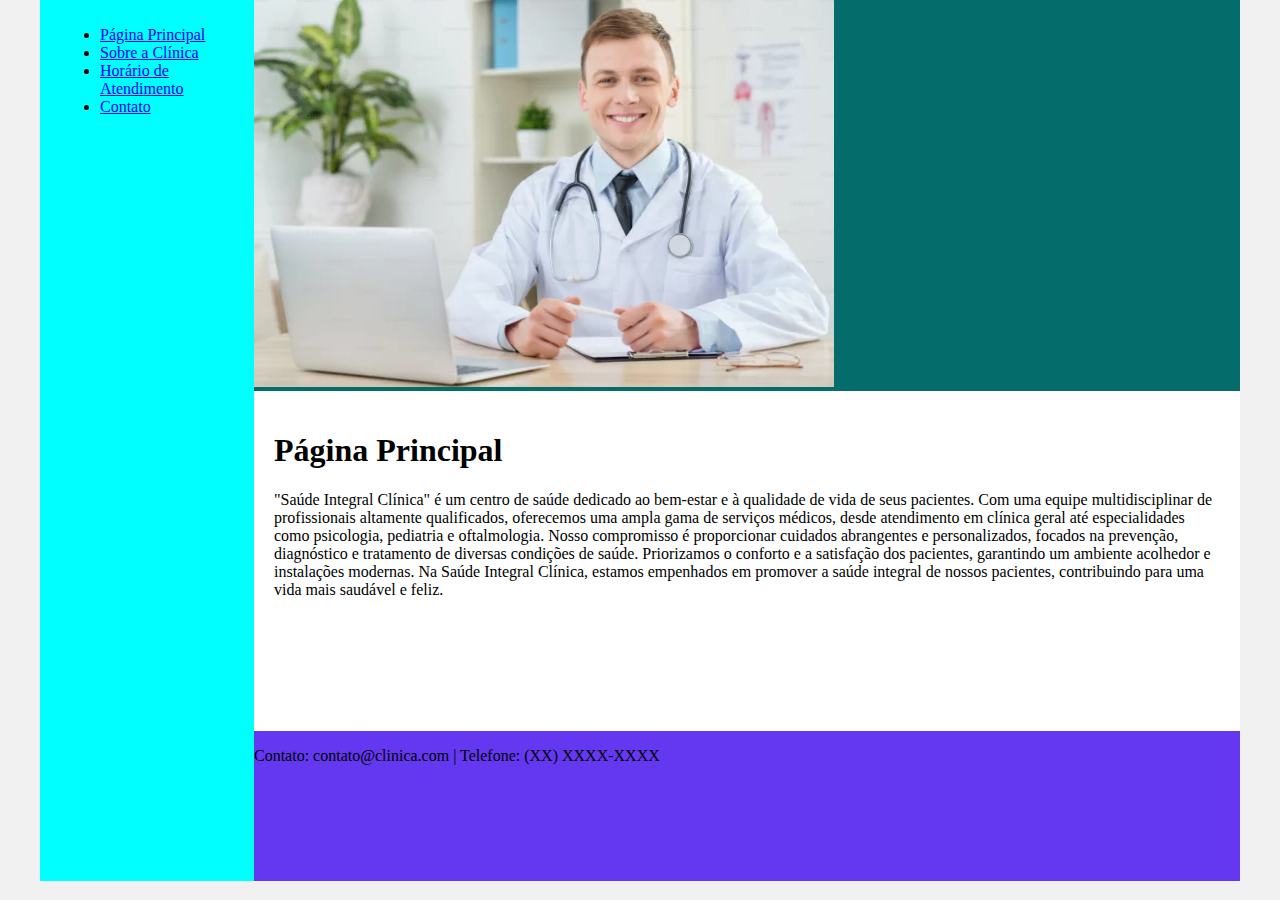
<file: Projeto-Final-Html/index.html>
<!DOCTYPE html>
<html lang="pt-br">
<head>
    <meta charset="UTF-8">
    <meta http-equiv="X-UA-Compatible" content="IE=edge">
    <meta name="viewport" content="width=device-width, initial-scale=1.0">
    <title>Página Principal</title>
    <link rel="stylesheet" href="base.css">
</head>
<body>
    <div class="wrapper">
        <div class="menu">
            <!-- Aqui vai o seu menu -->
            <ul>
                <li><a href="#">Página Principal</a></li>
                <li><a href="sobre.html">Sobre a Clínica</a></li>
                <li><a href="horario.html">Horário de Atendimento</a></li>
                <li><a href="contato.html">Contato</a></li>
            </ul>
        </div>

        <div class="main">
            <div class="header">
                <!-- Aqui vai a imagem do header -->
                <img src="imagem1.jpg" alt="Header">
            </div>
    
            <div class="content">
                <!-- Conteúdo da página -->
                <h1>Página Principal</h1>
                <p>"Saúde Integral Clínica" é um centro de saúde dedicado ao bem-estar e à qualidade de vida de seus pacientes. Com uma equipe multidisciplinar de profissionais altamente qualificados, oferecemos uma ampla gama de serviços médicos, desde atendimento em clínica geral até especialidades como psicologia, pediatria e oftalmologia. Nosso compromisso é proporcionar cuidados abrangentes e personalizados, focados na prevenção, diagnóstico e tratamento de diversas condições de saúde. Priorizamos o conforto e a satisfação dos pacientes, garantindo um ambiente acolhedor e instalações modernas. Na Saúde Integral Clínica, estamos empenhados em promover a saúde integral de nossos pacientes, contribuindo para uma vida mais saudável e feliz.</p>
            </div>
    
            <div class="footer">
                <!-- Informações de contato -->
                <p>Contato: contato@clinica.com | Telefone: (XX) XXXX-XXXX</p>
            </div>
        </div>
    </div>
</body>
</html>
</file>
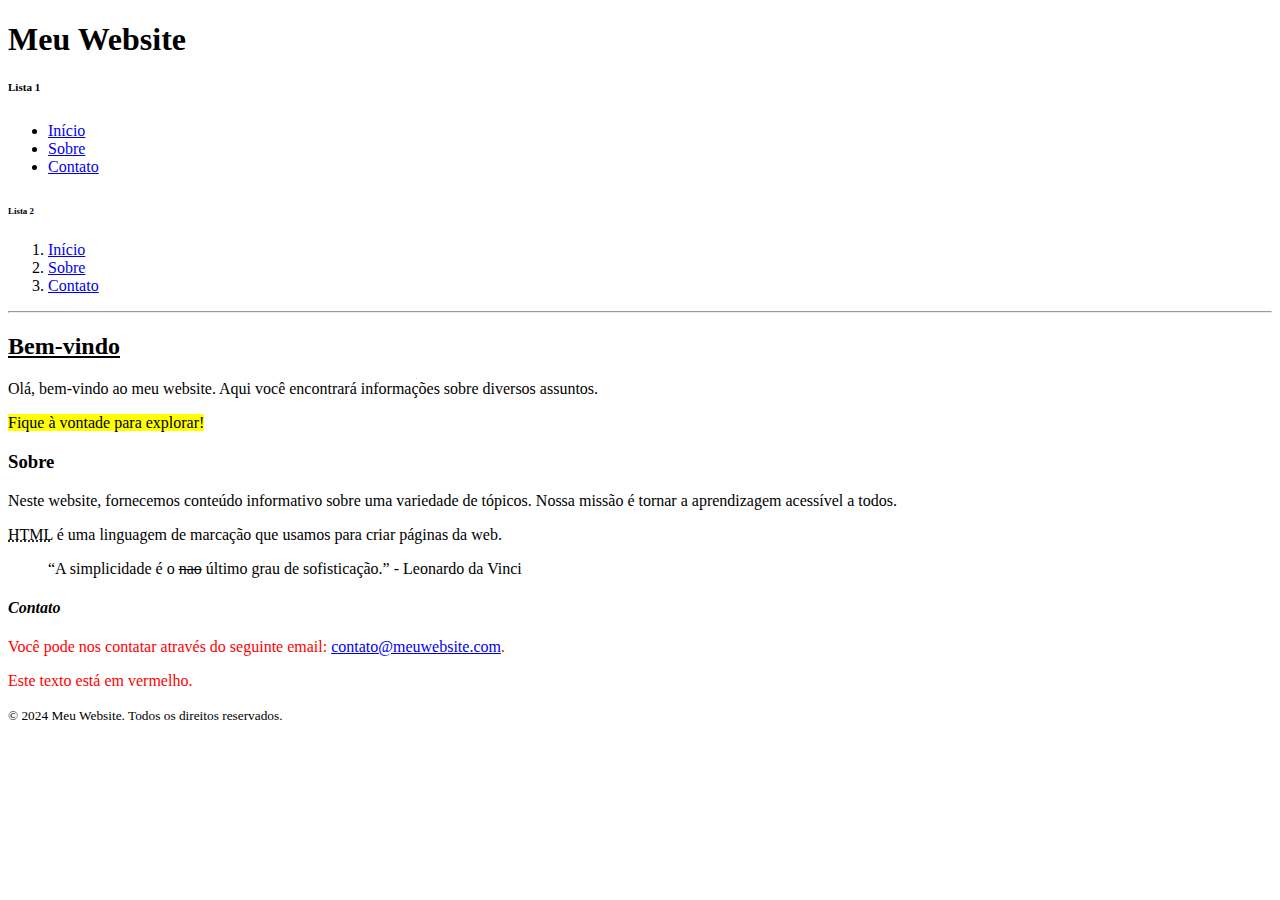
<file: Projeto-HTML/index.html>
<!DOCTYPE html>
<html lang="pt-BR">
<head>
    <meta charset="UTF-8">
    <meta name="viewport" content="width=device-width, initial-scale=1.0">
    <title>Meu Website</title>
</head>
<body>
    <header>
        <h1>Meu Website</h1>
    </header>

    <h5><sup><strong>Lista 1</strong></sup></h5>

    <nav>
        <ul>
            <li><a href="#inicio">Início</a></li>
            <li><a href="#sobre">Sobre</a></li>
            <li><a href="#contato">Contato</a></li>
        </ul>
    </nav>

    <h6><sub>Lista 2</sub></h6>
    
    <nav>
        <ol>
            <li><a href="#inicio">Início</a></li>
            <li><a href="#sobre">Sobre</a></li>
            <li><a href="#contato">Contato</a></li>
        </ol>
    </nav>

    <hr>

    <section id="inicio">
        <h2><u>Bem-vindo</u></h2>
        <p>Olá, bem-vindo ao meu website. Aqui você encontrará informações sobre diversos assuntos.</p>
        <p><mark>Fique à vontade para explorar!</mark></p>
    </section>

    <section id="sobre">
        <h3>Sobre</h3>
        <p>Neste website, fornecemos conteúdo informativo sobre uma variedade de tópicos. Nossa missão é tornar a aprendizagem acessível a todos.</p>
        <p><abbr title="HTML">HTML</abbr> é uma linguagem de marcação que usamos para criar páginas da web.</p>
        <blockquote>“A simplicidade é o <del>nao</del> último grau de sofisticação.” - Leonardo da Vinci</blockquote>
    </section>

    <section id="contato">
        <h4><i>Contato</i></h4>
        <p><font color="red">Você pode nos contatar através do seguinte email: <a href="mailto:contato@meuwebsite.com">contato@meuwebsite.com</a>.</font></p>
    </section>
    <p><font color="red">Este texto está em vermelho.</font></p>
    <footer>
        <p><small>&copy; 2024 Meu Website. Todos os direitos reservados.</small></p>
    </footer>
</body>
</html>
</file>
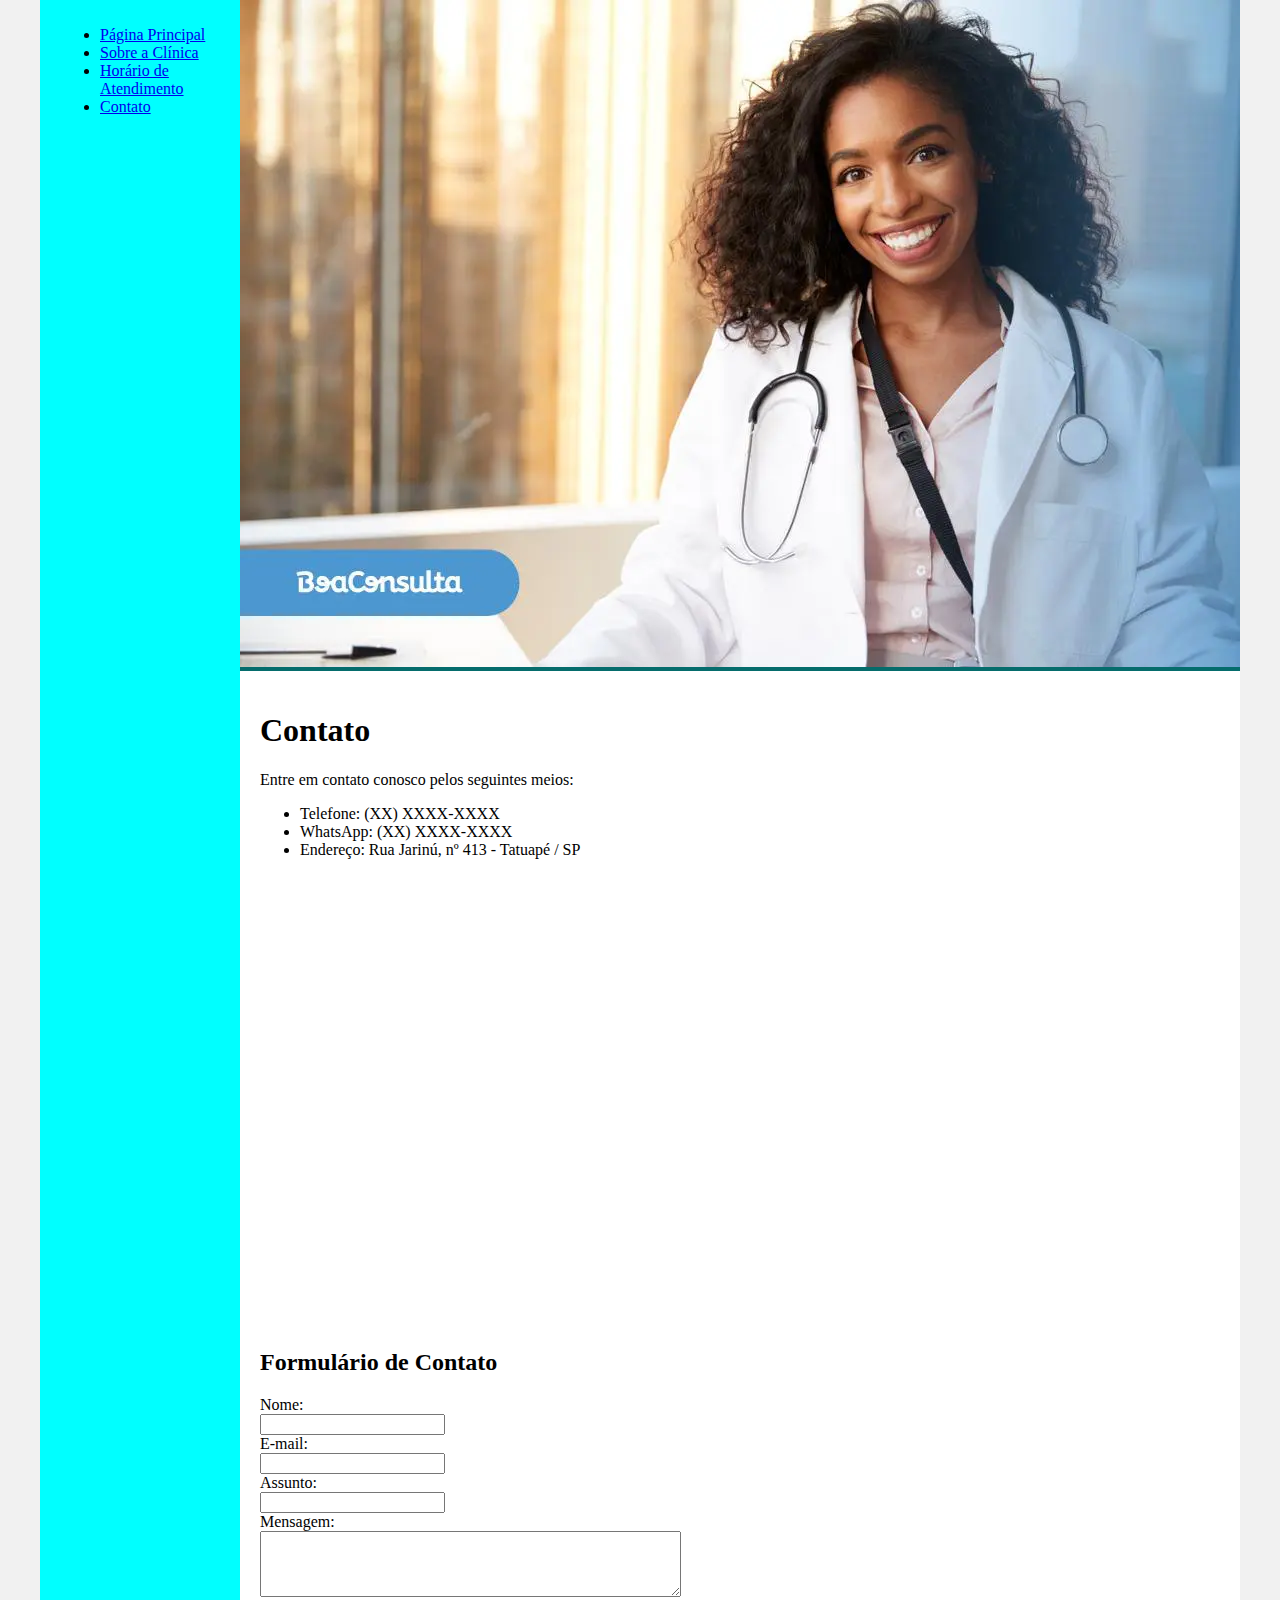
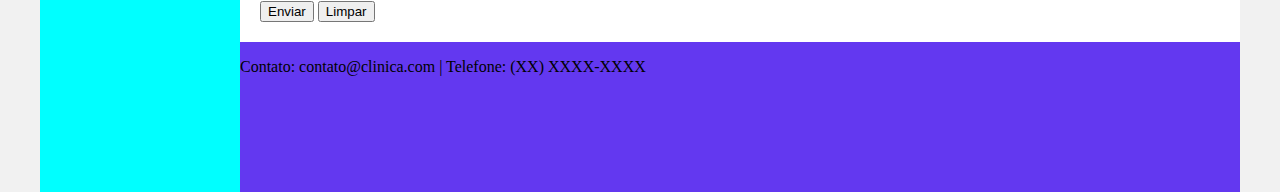
<file: Projeto-Final-Html/contato.html>
<!DOCTYPE html>
<html lang="pt-br">
<head>
    <meta charset="UTF-8">
    <meta http-equiv="X-UA-Compatible" content="IE=edge">
    <meta name="viewport" content="width=device-width, initial-scale=1.0">
    <title>Contato</title>
    <link rel="stylesheet" href="base.css">
</head>
<body>
    <div class="wrapper">
        <div class="menu">
            <!-- Aqui vai o seu menu -->
            <ul>
                <li><a href="index.html">Página Principal</a></li>
                <li><a href="sobre.html">Sobre a Clínica</a></li>
                <li><a href="horario.html">Horário de Atendimento</a></li>
                <li><a href="#">Contato</a></li>
            </ul>
        </div>

        <div class="main">
            <div class="header">
                <!-- Aqui vai a imagem do header -->
                <img src="imagem4.jpg" alt="Header">
            </div>
    
            <div class="content">
                <!-- Conteúdo da página -->
                <h1>Contato</h1>
                <p>Entre em contato conosco pelos seguintes meios:</p>
                <ul>
                    <li>Telefone: (XX) XXXX-XXXX</li>
                    <li>WhatsApp: (XX) XXXX-XXXX</li>
                    <li>Endereço: Rua Jarinú, nº 413 - Tatuapé / SP</li>
                </ul>
                <iframe src="https://www.google.com/maps/embed?pb=!1m18!1m12!1m3!1d3657.285289146787!2d-46.56839908444773!3d-23.540696984686804!2m3!1f0!2f0!3f0!3m2!1i1024!2i768!4f13.1!3m3!1m2!1s0x94ce5bc9077d5d91%3A0x171bd476a4e4c824!2sR.%20Jarin%C3%BA%2C%20413%20-%20Tatuap%C3%A9%2C%20S%C3%A3o%20Paulo%20-%20SP%2C%2003310-000!5e0!3m2!1sen!2sbr!4v1646716425943!5m2!1sen!2sbr" width="600" height="450" style="border:0;" allowfullscreen="" loading="lazy"></iframe>




                <h2>Formulário de Contato</h2>
                <form action="#" method="post">
                    <label for="nome">Nome:</label><br>
                    <input type="text" id="nome" name="nome"><br>
                    <label for="email">E-mail:</label><br>
                    <input type="email" id="email" name="email"><br>
                    <label for="assunto">Assunto:</label><br>
                    <input type="text" id="assunto" name="assunto"><br>
                    <label for="mensagem">Mensagem:</label><br>
                    <textarea id="mensagem" name="mensagem" rows="4" cols="50"></textarea><br>
                    <input type="submit" value="Enviar">
                    <input type="reset" value="Limpar">
                </form>
            </div>
    
            <div class="footer">
                <!-- Informações de contato -->
                <p>Contato: contato@clinica.com | Telefone: (XX) XXXX-XXXX</p>
            </div>
        </div>
    </div>
</body>
</html>
</file>
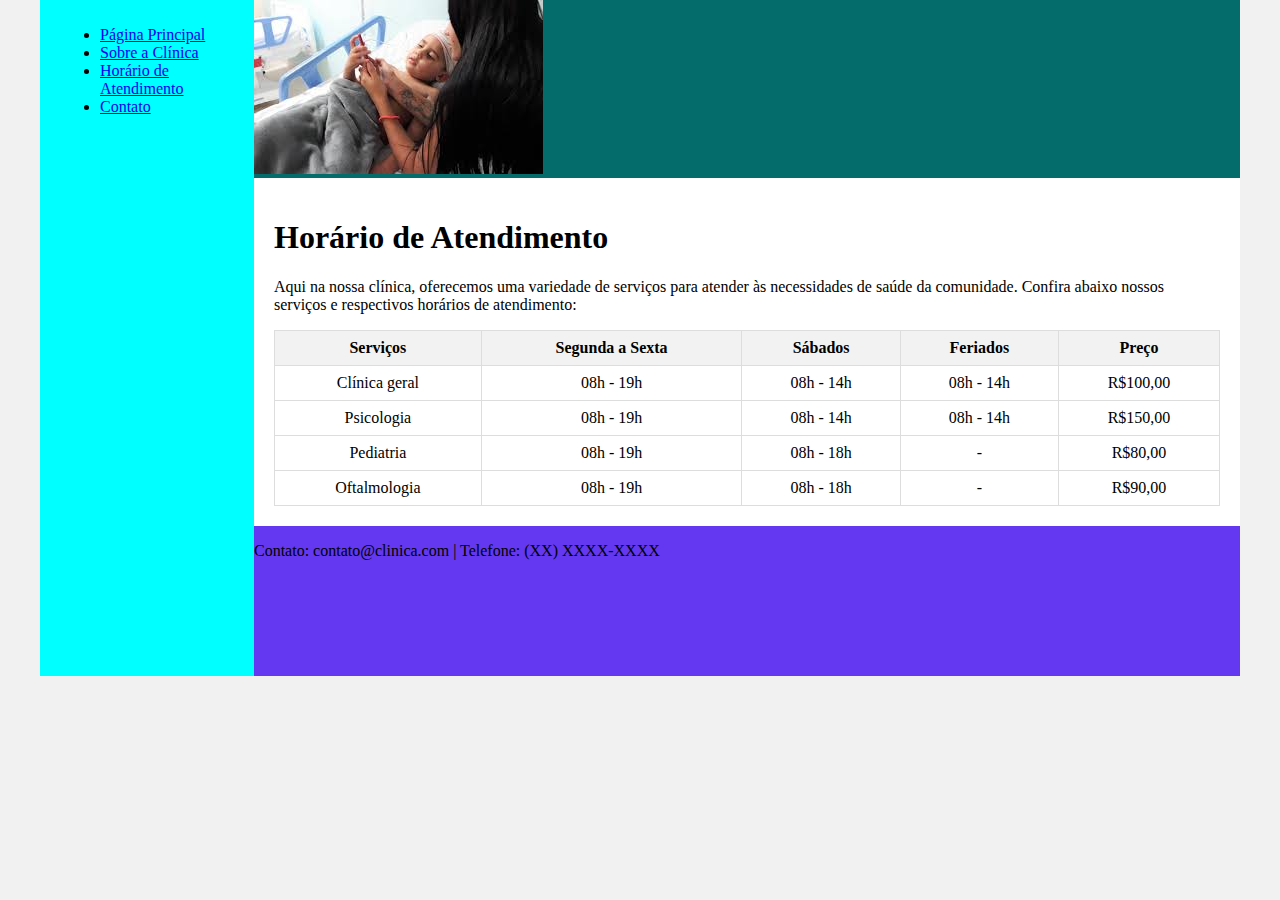
<file: Projeto-Final-Html/horario.html>
<!DOCTYPE html>
<html lang="pt-br">
<head>
    <meta charset="UTF-8">
    <meta http-equiv="X-UA-Compatible" content="IE=edge">
    <meta name="viewport" content="width=device-width, initial-scale=1.0">
    <title>Horário de Atendimento</title>
    <link rel="stylesheet" href="base.css">
</head>
<body>
    <div class="wrapper">
        <div class="menu">
            <!-- Aqui vai o seu menu -->
            <ul>
                <li><a href="index.html">Página Principal</a></li>
                <li><a href="sobre.html">Sobre a Clínica</a></li>
                <li><a href="#">Horário de Atendimento</a></li>
                <li><a href="contato.html">Contato</a></li>
            </ul>
        </div>

        <div class="main">
            <div class="header">
                <!-- Aqui vai a imagem do header -->
                <img src="imagem3.jpg" alt="Header">
            </div>
    
            <div class="content">
                <!-- Conteúdo da página -->
                <h1>Horário de Atendimento</h1>
                <p>Aqui na nossa clínica, oferecemos uma variedade de serviços para atender às necessidades de saúde da comunidade. Confira abaixo nossos serviços e respectivos horários de atendimento:</p>
                <!-- Tabela de preços -->
                <table>
                    <tr>
                        <th>Serviços</th>
                        <th>Segunda a Sexta</th>
                        <th>Sábados</th>
                        <th>Feriados</th>
                        <th>Preço</th>
                    </tr>
                    <tr>
                        <td>Clínica geral</td>
                        <td>08h - 19h</td>
                        <td>08h - 14h</td>
                        <td>08h - 14h</td>
                        <td>R$100,00</td>
                    </tr>
                    <tr>
                        <td>Psicologia</td>
                        <td>08h - 19h</td>
                        <td>08h - 14h</td>
                        <td>08h - 14h</td>
                        <td>R$150,00</td>
                    </tr>
                    <tr>
                        <td>Pediatria</td>
                        <td>08h - 19h</td>
                        <td>08h - 18h</td>
                        <td>-</td>
                        <td>R$80,00</td>
                    </tr>
                    <tr>
                        <td>Oftalmologia</td>
                        <td>08h - 19h</td>
                        <td>08h - 18h</td>
                        <td>-</td>
                        <td>R$90,00</td>
                    </tr>
                </table>
            </div>
    
            <div class="footer">
                <!-- Informações de contato -->
                <p>Contato: contato@clinica.com | Telefone: (XX) XXXX-XXXX</p>
            </div>
        </div>
    </div>
</body>
</html>
</file>
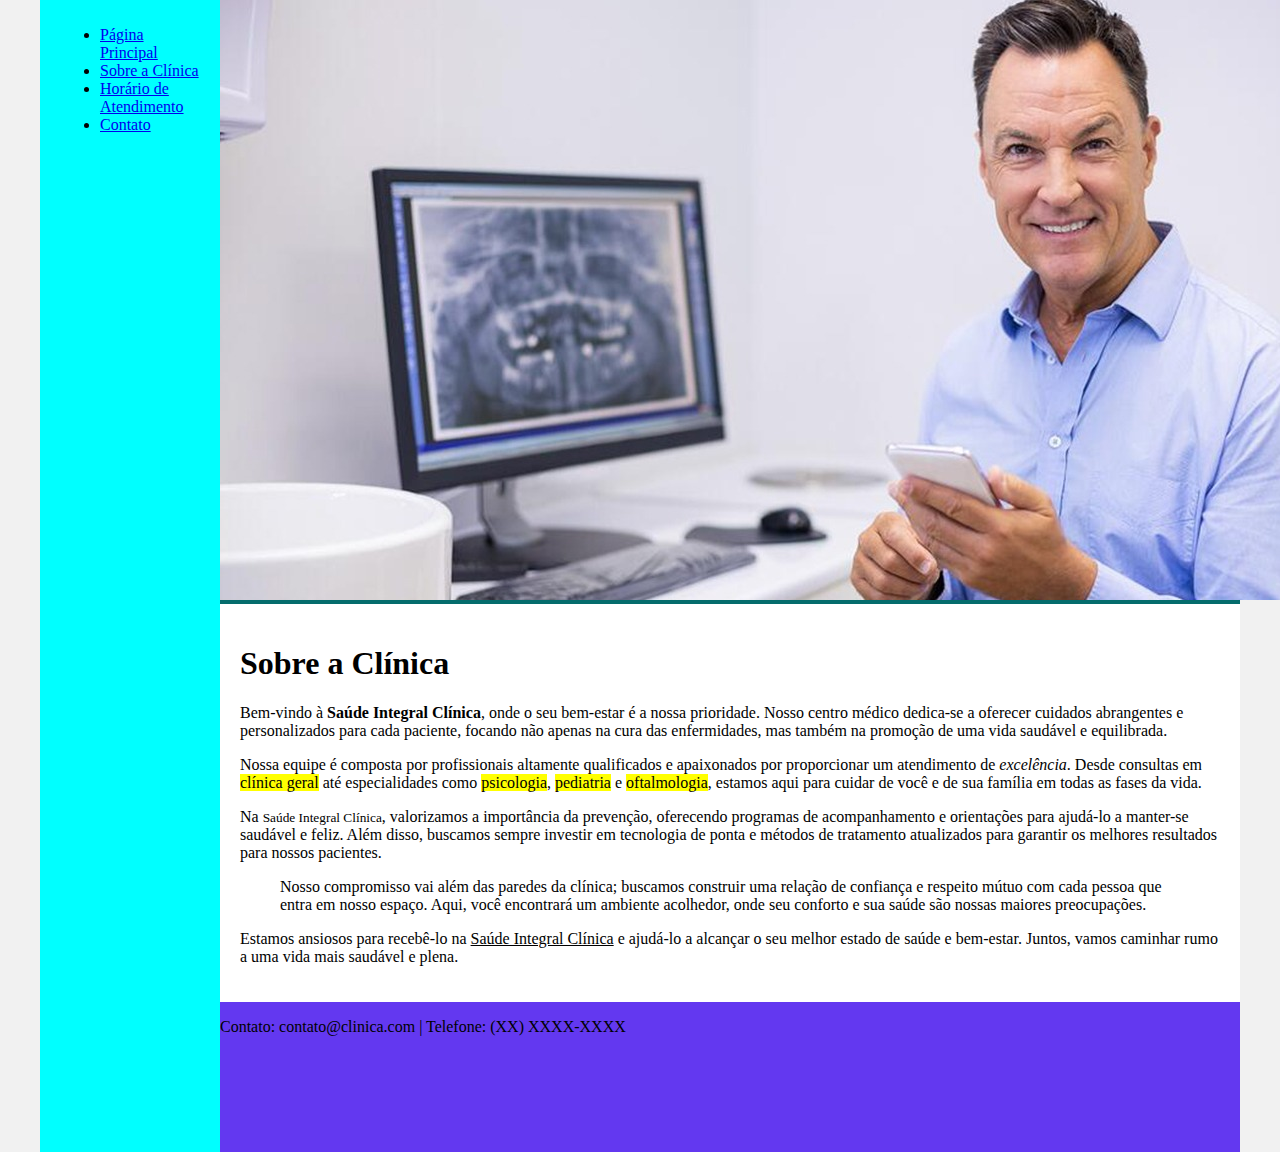
<file: Projeto-Final-Html/sobre.html>
<!DOCTYPE html>
<html lang="pt-br">
<head>
    <meta charset="UTF-8">
    <meta http-equiv="X-UA-Compatible" content="IE=edge">
    <meta name="viewport" content="width=device-width, initial-scale=1.0">
    <title>Sobre a Clínica</title>
    <link rel="stylesheet" href="base.css">
</head>
<body>
    <div class="wrapper">
        <div class="menu">
            <!-- Aqui vai o seu menu -->
            <ul>
                <li><a href="index.html">Página Principal</a></li>
                <li><a href="#">Sobre a Clínica</a></li>
                <li><a href="horario.html">Horário de Atendimento</a></li>
                <li><a href="contato.html">Contato</a></li>
            </ul>
        </div>

        <div class="main">
            <div class="header">
                <!-- Aqui vai a imagem do header -->
                <img src="imagem2.jpg" alt="Header">
            </div>
    
            <div class="content">
                <!-- Conteúdo da página -->
                <h1>Sobre a Clínica</h1>
                <p>Bem-vindo à <strong>Saúde Integral Clínica</strong>, onde o seu bem-estar é a nossa prioridade. Nosso centro médico dedica-se a oferecer cuidados abrangentes e personalizados para cada paciente, focando não apenas na cura das enfermidades, mas também na promoção de uma vida saudável e equilibrada.</p>

                <p>Nossa equipe é composta por profissionais altamente qualificados e apaixonados por proporcionar um atendimento de <i>excelência</i>. Desde consultas em <mark>clínica geral</mark> até especialidades como <mark>psicologia</mark>, <mark>pediatria</mark> e <mark>oftalmologia</mark>, estamos aqui para cuidar de você e de sua família em todas as fases da vida.</p>
                
                <p>Na <small>Saúde Integral Clínica</small>, valorizamos a importância da prevenção, oferecendo programas de acompanhamento e orientações para ajudá-lo a manter-se saudável e feliz. Além disso, buscamos sempre investir em tecnologia de ponta e métodos de tratamento atualizados para garantir os melhores resultados para nossos pacientes.</p>
                
                <blockquote>
                    <p>Nosso compromisso vai além das paredes da clínica; buscamos construir uma relação de confiança e respeito mútuo com cada pessoa que entra em nosso espaço. Aqui, você encontrará um ambiente acolhedor, onde seu conforto e sua saúde são nossas maiores preocupações.</p>
                </blockquote>
                
                <p>Estamos ansiosos para recebê-lo na <u>Saúde Integral Clínica</u> e ajudá-lo a alcançar o seu melhor estado de saúde e bem-estar. Juntos, vamos caminhar rumo a uma vida mais saudável e plena.</p>
                
                
            </div>
    
            <div class="footer">
                <!-- Informações de contato -->
                <p>Contato: contato@clinica.com | Telefone: (XX) XXXX-XXXX</p>
            </div>
        </div>
    </div>
</body>
</html>
</file>
<file: Projeto-Final-Html/base.css>
html, body {
    margin: 0;
}
body {
    background-color: #f1f1f1;
    display: flex;
    justify-content: center;
}

.wrapper {
    width: 1200px;
    display: flex;
    margin: 0 auto;
    background-color: aquamarine;
}
.main {
    display: flex;
    flex-flow: column;
    width: 85%;
}
.menu {
    width: 15%;
    background-color: aqua;
    padding: 10px 20px 0px;
}
.header {
    background-color: rgb(5, 108, 108);
    min-height: 150px;
}
.content {
    background-color: white;
    min-height: 300px;
    padding: 20px;
}
.footer {
    background-color: rgb(99, 56, 240);
    min-height: 150px;
}
table {
    border-collapse: collapse;
    width: 100%;
}

th, td {
    text-align: center;
    border: 1px solid #ddd;
    padding: 8px;
}

th {
    background-color: #f2f2f2;
}
</file>
